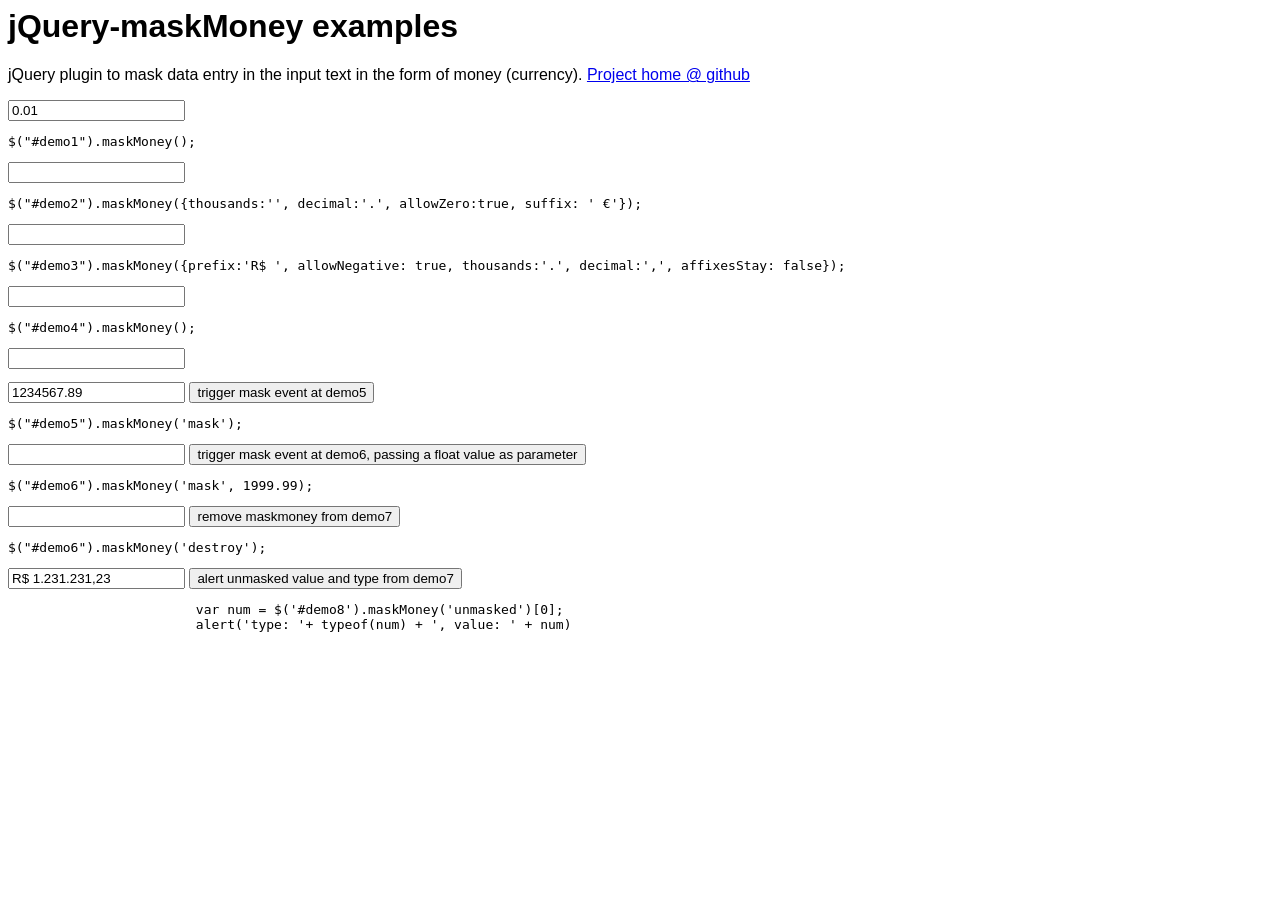
<file: flowlendercms/static/jquery/demo/index.html>
<html>
	<head>
		<meta charset="utf-8">
		<script src="http://ajax.googleapis.com/ajax/libs/jquery/1.10.2/jquery.min.js" type="text/javascript"></script>
		<script src="../src/jquery.maskMoney.js" type="text/javascript"></script>

		<!-- just necessary for syntax highlight -->
		<link href='http://alexgorbatchev.com/pub/sh/current/styles/shCore.css' rel='stylesheet' type='text/css' />
		<link href='http://alexgorbatchev.com/pub/sh/current/styles/shThemeDefault.css' rel='stylesheet' type='text/css' />
		<script src='http://alexgorbatchev.com/pub/sh/current/scripts/shCore.js' type='text/javascript'></script>
		<script src='http://alexgorbatchev.com/pub/sh/current/scripts/shBrushJScript.js' type='text/javascript'></script>
		<script src='http://alexgorbatchev.com/pub/sh/current/scripts/shBrushXml.js' type='text/javascript'></script>
		<style type="text/css">
			body { font-family: helvetica, sans-serif; }
			h1 { font-size: 2em;}
		</style>
	</head>
	<body>
		<h1>jQuery-maskMoney examples</h1>

		<p>jQuery plugin to mask data entry in the input text in the form of money (currency). <a href="https://github.com/plentz/jquery-maskmoney">Project home @ github</a></p>
		<input type="text" id="demo1" value="0.01" />
		<script type="text/javascript">$("#demo1").maskMoney();</script>
		<pre class="brush: js">$("#demo1").maskMoney();</pre>

		<input type="text" id="demo2" />
		<script type="text/javascript">$("#demo2").maskMoney({thousands:',', decimal:'.', allowZero: true, suffix: ' €'});</script>
		<pre class="brush: js">$("#demo2").maskMoney({thousands:'', decimal:'.', allowZero:true, suffix: ' €'});</pre>

		<input type="text" id="demo3" />
		<script type="text/javascript">$("#demo3").maskMoney({prefix:'R$ ', allowNegative: true, thousands:'.', decimal:',', affixesStay: false});</script>
		<pre class="brush: js">$("#demo3").maskMoney({prefix:'R$ ', allowNegative: true, thousands:'.', decimal:',', affixesStay: false});</pre>

		<input type="text" id="demo4" data-thousands="." data-decimal="," data-prefix="R$ " />
		<script type="text/javascript">$("#demo4").maskMoney();</script>
		<pre class="brush: js">$("#demo4").maskMoney();</pre>
		<pre class="brush: html"><input type="text" id="demo4" data-thousands="." data-decimal="," data-prefix="R$ " /></pre>

		<input type="text" id="demo5" value="1234567.89"/>
		<script type="text/javascript">$("#demo5").maskMoney({prefix:'R$ ', thousands:'.', decimal:',', affixesStay: true});</script>
		<input type="button" onclick="$('#demo5').maskMoney('mask')" value="trigger mask event at demo5"/>
		<pre class="brush: js">$("#demo5").maskMoney('mask');</pre>

		<input type="text" id="demo6"/>
		<script type="text/javascript">$("#demo6").maskMoney({prefix:'R$ ', thousands:'.', decimal:',', affixesStay: true});</script>
		<input type="button" onclick="$('#demo6').maskMoney('mask', 1999.99)" value="trigger mask event at demo6, passing a float value as parameter"/>
		<pre class="brush: js">$("#demo6").maskMoney('mask', 1999.99);</pre>

		<input type="text" id="demo7"/>
		<script type="text/javascript">$("#demo7").maskMoney();</script>
		<input type="button" onclick="$('#demo7').maskMoney('destroy')" value="remove maskmoney from demo7"/>
		<pre class="brush: js">$("#demo6").maskMoney('destroy');</pre>

		<input type="text" id="demo8" value="R$ 1.231.231,23"/>
		<script type="text/javascript">$("#demo8").maskMoney();</script>
		<input type="button" onclick="var num = $('#demo8').maskMoney('unmasked')[0];alert('type: '+typeof(num) + ', value: ' + num)" value="alert unmasked value and type from demo7"/>
		<pre class="brush: js">
			var num = $('#demo8').maskMoney('unmasked')[0];
			alert('type: '+ typeof(num) + ', value: ' + num)
		</pre>
	</body>
	<script type="text/javascript">
		SyntaxHighlighter.all()
	</script>
</html>
</file>
